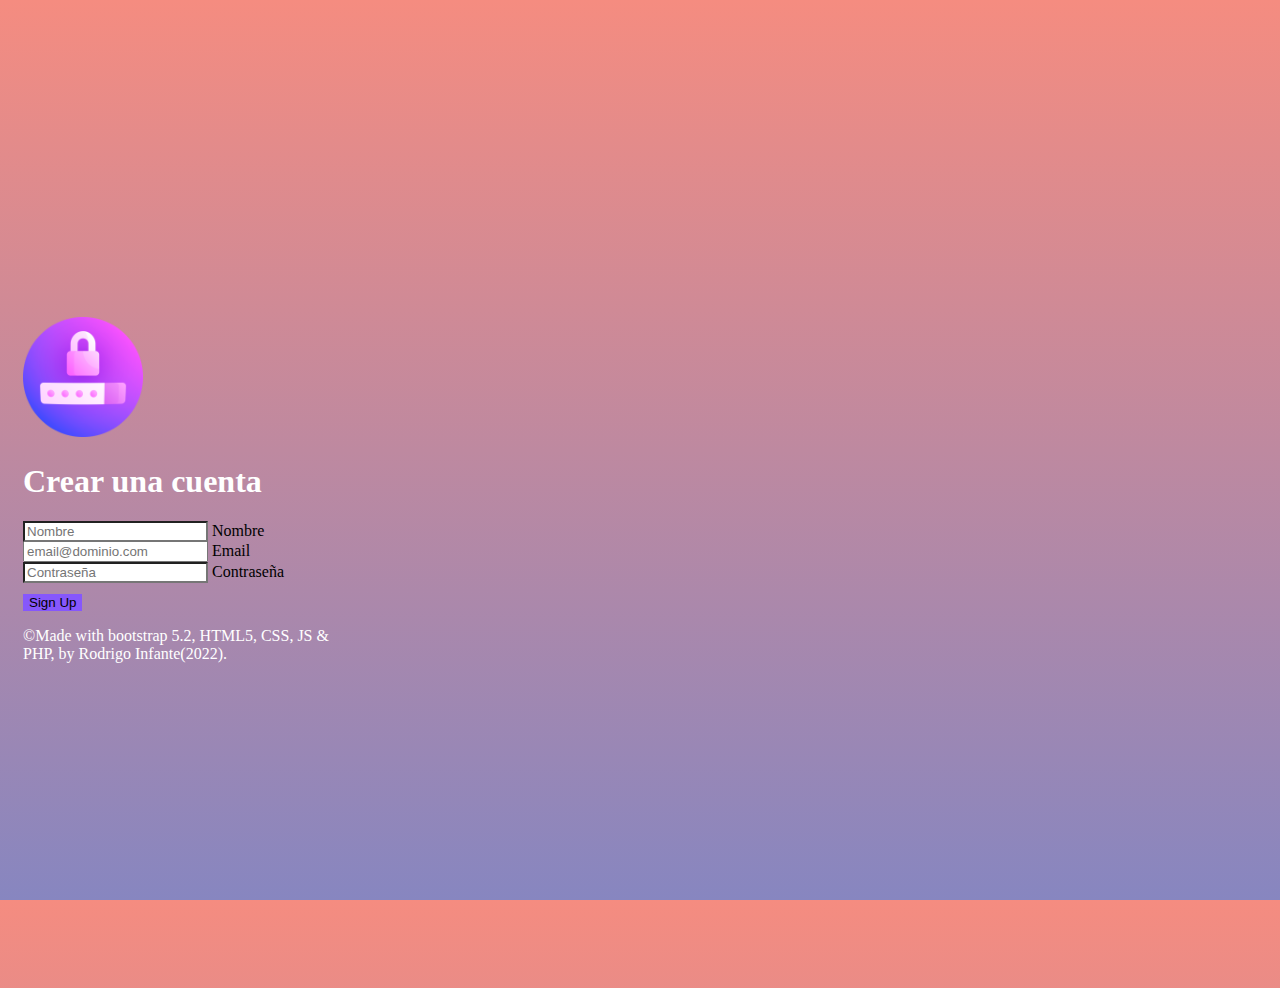
<file: index.html>
<!DOCTYPE html>
<html lang="en">
<head>
    <meta charset="UTF-8">
    <meta http-equiv="X-UA-Compatible" content="IE=edge">
    <meta name="viewport" content="width=device-width, initial-scale=1.0">
    <title>Blog-Sign Up</title>
    <link rel="shortcut icon" href="./assets/password.png" type="image/x-icon">
    <link href="https://cdn.jsdelivr.net/npm/bootstrap@5.2.2/dist/css/bootstrap.min.css" rel="stylesheet" integrity="sha384-Zenh87qX5JnK2Jl0vWa8Ck2rdkQ2Bzep5IDxbcnCeuOxjzrPF/et3URy9Bv1WTRi" crossorigin="anonymous">
    <link href="style.css" rel="stylesheet">
</head>
    <body class="text-center">
        <main class="form-signin w-100 m-auto">
            <form name="formulario" action="./confirm.php" method="post" >
                <a href="./main.html"><img class="mb-4" src="./assets/password.png" alt="" width="120" height="120"></a>
                <h1 class="h3 mb-3 fw-normal" style="color: #ffff !important;">Crear una cuenta</h1>
                <div class="form-floating">
                    <input type="text" class="form-control" id="nombre" placeholder="Nombre" name="nombre" required>
                    <label for="nombre">Nombre</label>
                </div>
                <div class="form-floating">
                    <input type="email" class="form-control" id="email" placeholder="email@dominio.com" name="email" required>
                    <label for="email">Email</label>
                </div>
                <div class="form-floating">
                    <input type="password" class="form-control" id="contrasena" name="contrasena" placeholder="Contraseña" required>
                    <label for="contrasena">Contraseña</label>
                </div>
                <input type="hidden" id="hash" value="" name="hash">
                <button class="w-100 btn btn-lg btn-primary" type="submit" id="btn">Sign Up</button>
                <p class="mt-5 mb-3 text-muted" style="color: #ffff !important;">©Made with bootstrap 5.2, HTML5, CSS, JS & PHP, by Rodrigo Infante(2022).</p>
            </form>
        </main>
    <script src="./js/md5.min.js"></script>
    <script src="./script.js"></script>   
    </body>
</html>
</file>
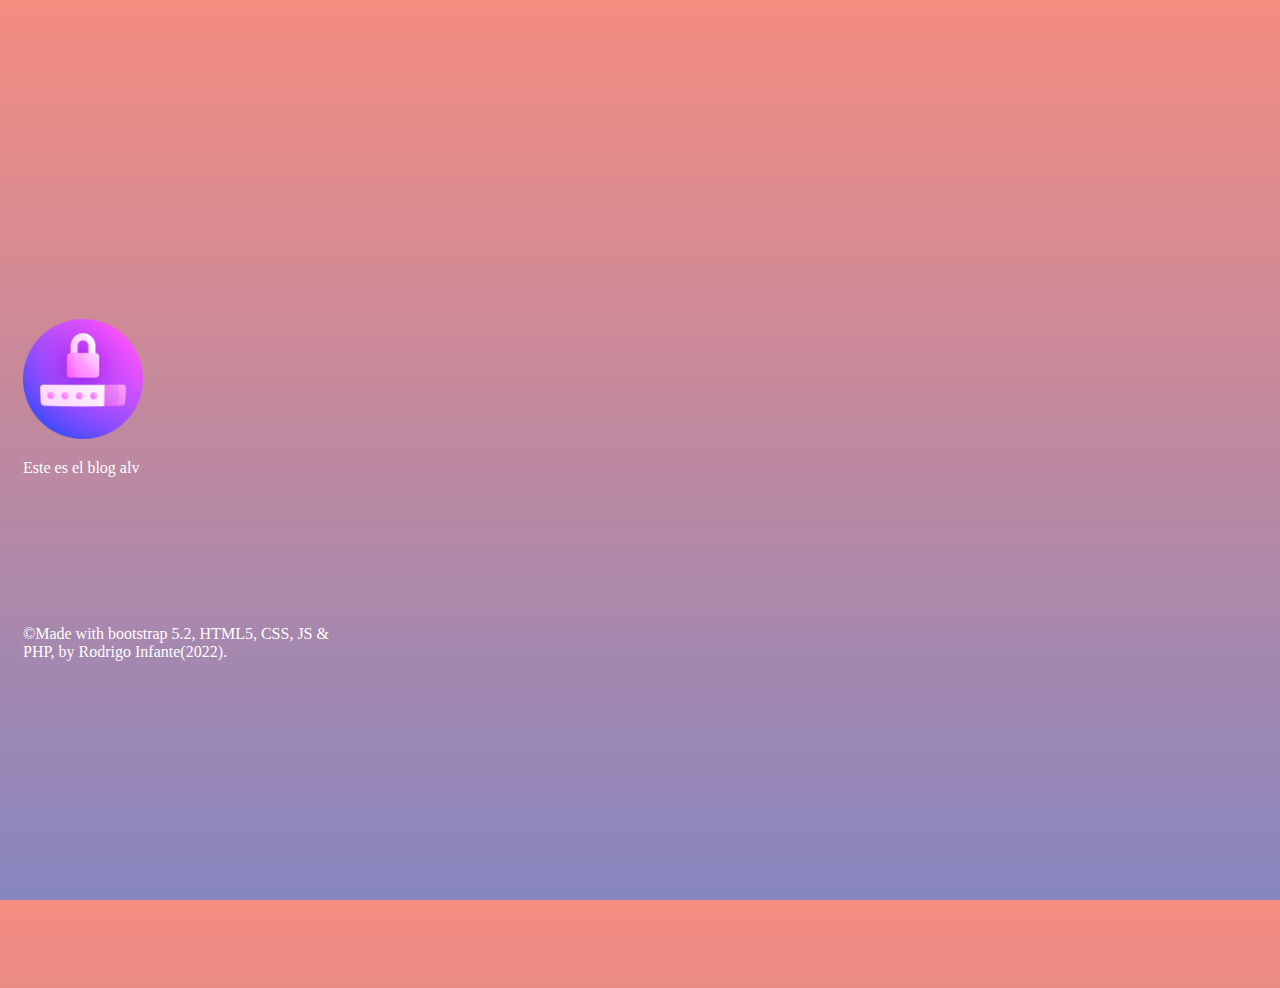
<file: blog.html>
<!DOCTYPE html>
<html lang="en">
<head>
    <meta charset="UTF-8">
    <meta http-equiv="X-UA-Compatible" content="IE=edge">
    <meta name="viewport" content="width=device-width, initial-scale=1.0">
    <title>Blog</title>
    <link rel="shortcut icon" href="/assets/password.png" type="image/x-icon">
    <link href="https://cdn.jsdelivr.net/npm/bootstrap@5.2.2/dist/css/bootstrap.min.css" rel="stylesheet" integrity="sha384-Zenh87qX5JnK2Jl0vWa8Ck2rdkQ2Bzep5IDxbcnCeuOxjzrPF/et3URy9Bv1WTRi" crossorigin="anonymous">
    <link href="style.css" rel="stylesheet">
</head>
    <body class="text-center">
        <main class="form-signin w-100 m-auto">
            <a href="./main.html"><img class="mb-4" src="./assets/password.png" alt="" width="120" height="120"></a>
            <div class="container d-flex flex-column justify-content-evenly" style="height: 150px;">
                <p class="mt-5 mb-3 text-muted" style="color: #ffff !important;">Este es el blog alv</p>
            </div>
            <p class="mt-5 mb-3 text-muted" style="color: #ffff !important;">©Made with bootstrap 5.2, HTML5, CSS, JS & PHP, by Rodrigo Infante(2022).</p>
        </main>    
    </body>
</html>
</file>
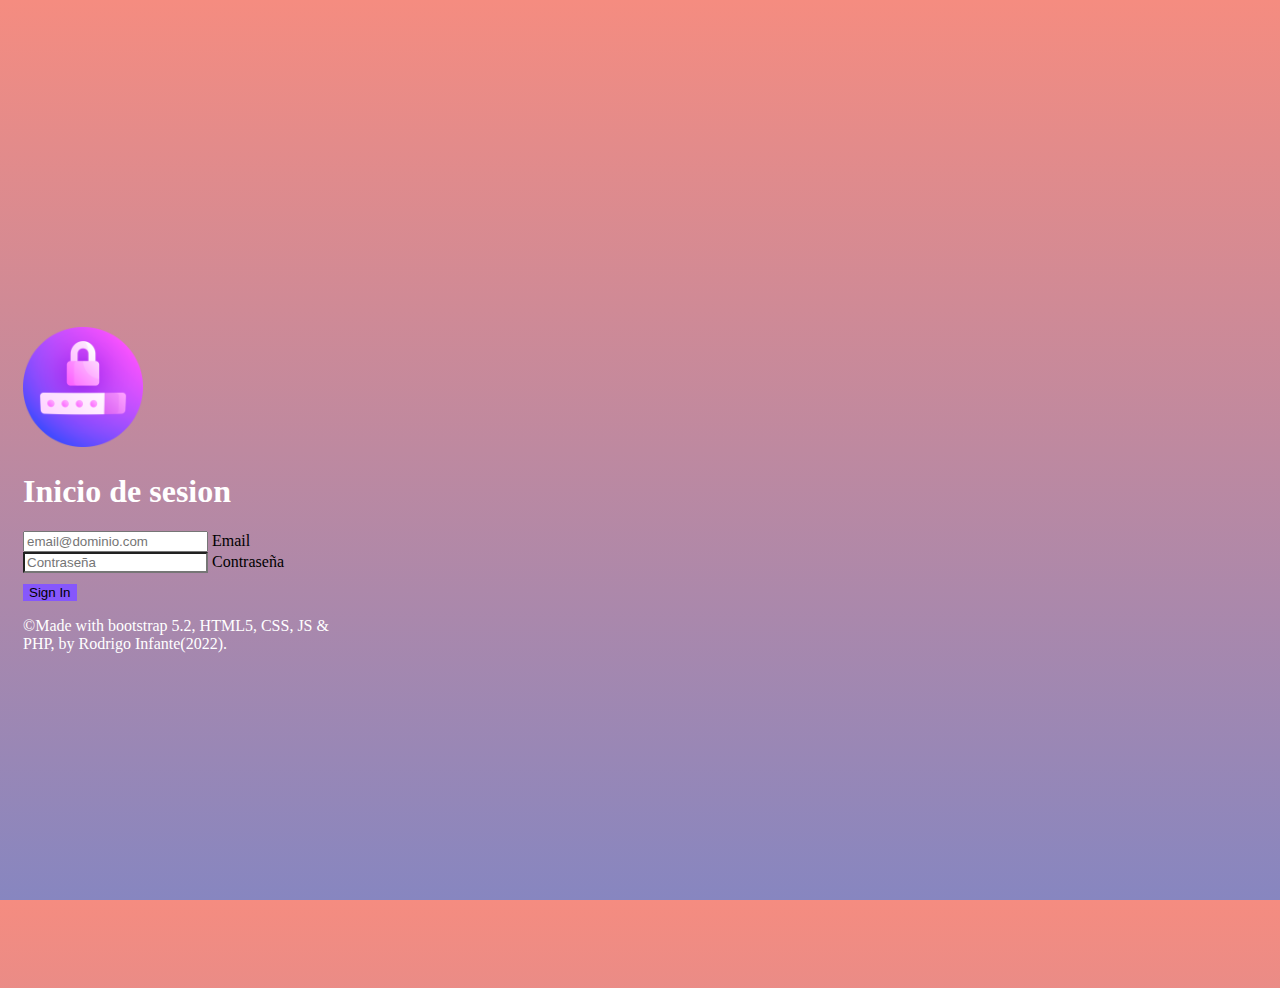
<file: login.html>
<!DOCTYPE html>
<html lang="en">
<head>
    <meta charset="UTF-8">
    <meta http-equiv="X-UA-Compatible" content="IE=edge">
    <meta name="viewport" content="width=device-width, initial-scale=1.0">
    <title>Blog-Sign In</title>
    <link rel="shortcut icon" href="/assets/password.png" type="image/x-icon">
    <link href="https://cdn.jsdelivr.net/npm/bootstrap@5.2.2/dist/css/bootstrap.min.css" rel="stylesheet" integrity="sha384-Zenh87qX5JnK2Jl0vWa8Ck2rdkQ2Bzep5IDxbcnCeuOxjzrPF/et3URy9Bv1WTRi" crossorigin="anonymous">
    <link href="style.css" rel="stylesheet">
</head>
    <body class="text-center">
        <main class="form-signin w-100 m-auto">
            <form name="formulario" action="./login.php" method="post" >
                <a href="./main.html"><img class="mb-4" src="./assets/password.png" alt="" width="120" height="120"></a>
                <h1 class="h3 mb-3 fw-normal" style="color: #ffff !important;">Inicio de sesion</h1>
                <div class="form-floating">
                    <input type="email" class="form-control" id="email" placeholder="email@dominio.com" name="email" required>
                    <label for="email">Email</label>
                </div>
                <div class="form-floating">
                    <input type="password" class="form-control" id="contrasena" name="contrasena" placeholder="Contraseña" required>
                    <label for="contrasena">Contraseña</label>
                </div>
                <input type="hidden" id="hash" value="" name="hash">
                <button class="w-100 btn btn-lg btn-primary" type="submit" id="btn">Sign In</button>
                <p class="mt-5 mb-3 text-muted" style="color: #ffff !important;">©Made with bootstrap 5.2, HTML5, CSS, JS & PHP, by Rodrigo Infante(2022).</p>
            </form>
        </main>
    <script src="./js/md5.min.js"></script>
    <script src="./script.js"></script>
    </body>
</html>
</file>
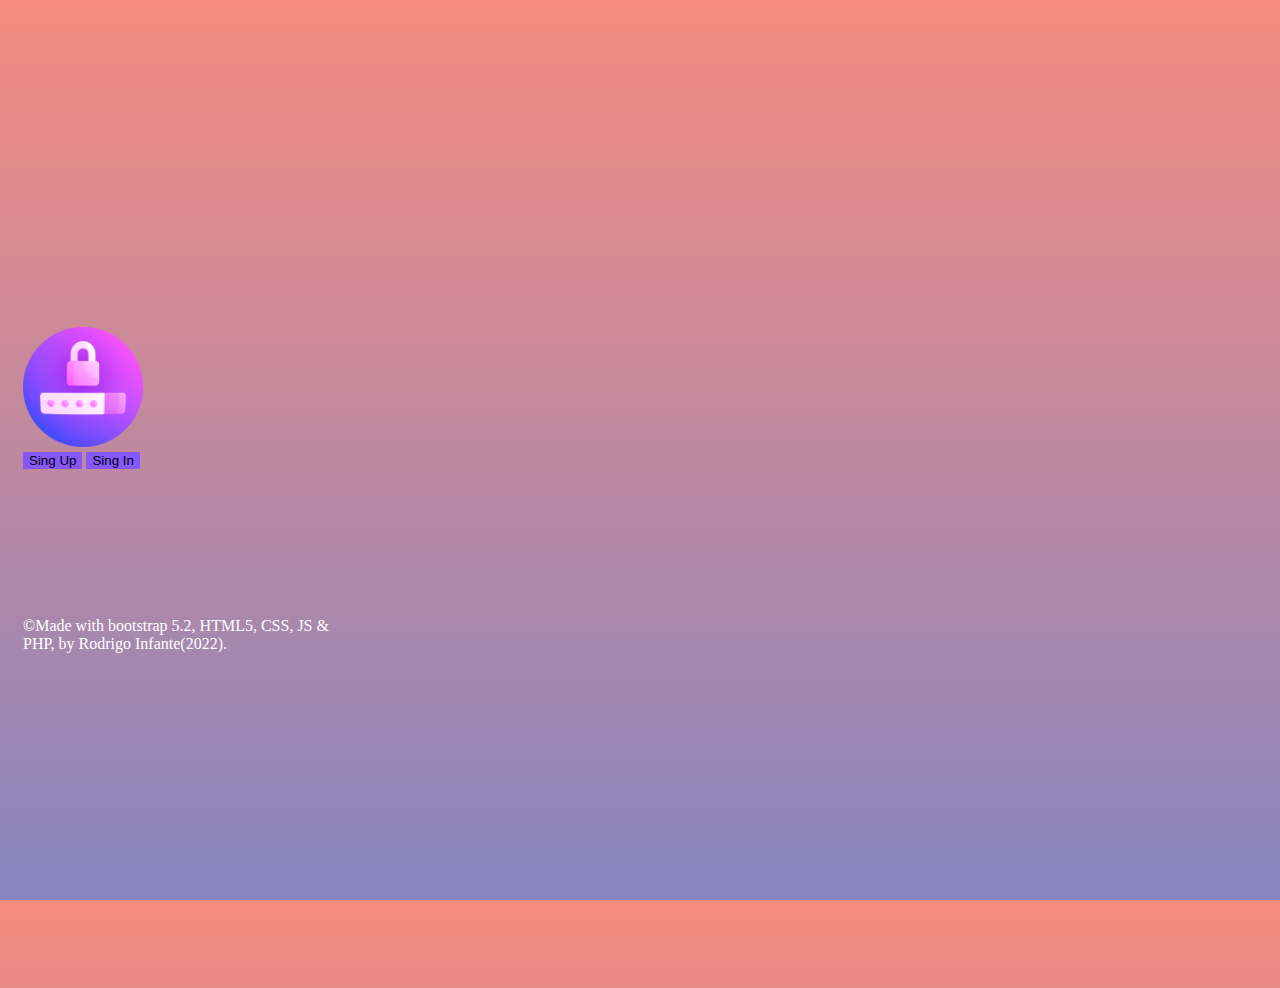
<file: main.html>
<!DOCTYPE html>
<html lang="en">
<head>
    <meta charset="UTF-8">
    <meta http-equiv="X-UA-Compatible" content="IE=edge">
    <meta name="viewport" content="width=device-width, initial-scale=1.0">
    <title>Blog</title>
    <link rel="shortcut icon" href="/assets/password.png" type="image/x-icon">
    <link href="https://cdn.jsdelivr.net/npm/bootstrap@5.2.2/dist/css/bootstrap.min.css" rel="stylesheet" integrity="sha384-Zenh87qX5JnK2Jl0vWa8Ck2rdkQ2Bzep5IDxbcnCeuOxjzrPF/et3URy9Bv1WTRi" crossorigin="anonymous">
    <link href="style.css" rel="stylesheet">
</head>
    <body class="text-center">
        <main class="form-signin w-100 m-auto">
            <a href="./main.html"><img class="mb-4" src="./assets/password.png" alt="" width="120" height="120"></a>
            <div class="container d-flex flex-column justify-content-evenly" style="height: 150px;">
                <a href="./index.html"><input type="button" class="w-100 btn btn-lg btn-primary" value="Sing Up"></a>
                <a href="./login.html"><input type="button" class="w-100 btn btn-lg btn-primary" value="Sing In"></a>
            </div>
            <p class="mt-5 mb-3 text-muted" style="color: #ffff !important;">©Made with bootstrap 5.2, HTML5, CSS, JS & PHP, by Rodrigo Infante(2022).</p>
        </main>    
    </body>
</html>
</file>
<file: style.css>
html,
body {
    height: 100%;
}

body {
    display: flex;
    align-items: center;
    padding-top: 40px;
    padding-bottom: 40px;
    background: linear-gradient(to bottom, rgba(245, 140, 128, 1) , rgba(135, 134, 192, 1));
}

.form-signin {
    max-width: 330px;
    padding: 15px;
}

.form-signin .form-floating:focus-within {
    z-index: 2;
}

.form-signin input[type="text"] {
    margin-bottom: -1px;
    border-bottom-right-radius: 0;
    border-bottom-left-radius: 0;
}

.form-signin input[type="password"] {
    margin-bottom: 10px;
    border-top-left-radius: 0;
    border-top-right-radius: 0;
}

.btn{
    background-color: #8657fc;
    border: none;
}

.btn:hover{
    background-color: #f58c80;
    border: none;
    transform: scale(1.03);
}
</file>
